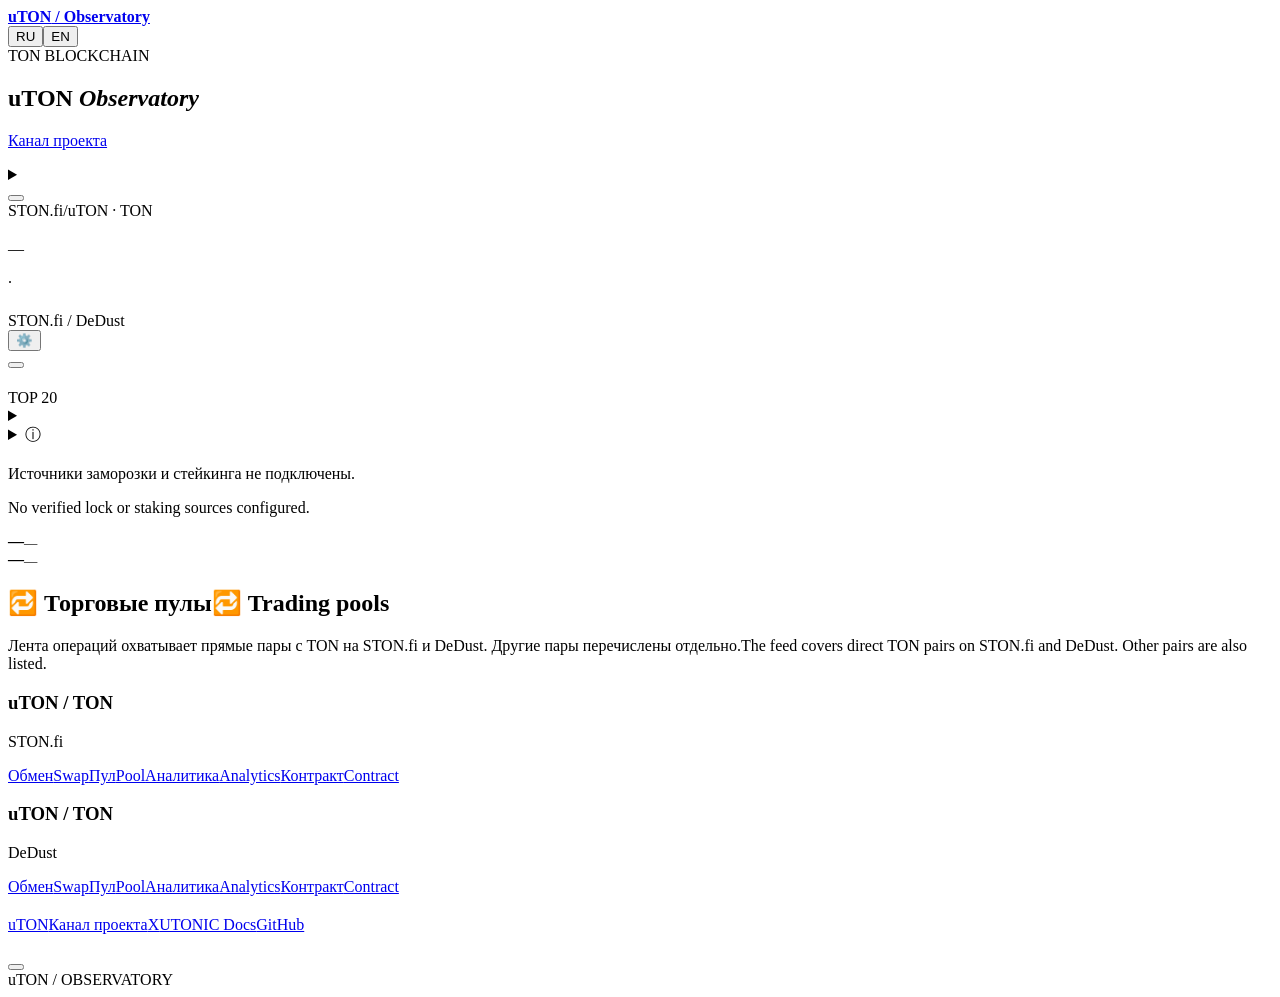
<file: web/page.html>
<!doctype html>
<html lang="ru"><head>
<meta charset="utf-8"><meta name="viewport" content="width=device-width,initial-scale=1">
<meta name="theme-color" content="#070d21"><meta name="description" content="uTON Observatory — сделки STON.fi и DeDust, держатели и подтверждённые сжигания uTON в сети TON.">
<title>uTON Observatory</title><style>/*STYLE*/</style>
</head><body id="top">
<header><div class="wrap nav">
<a class="brand" href="#top"><span class="brandMark" aria-hidden="true"></span><strong>uTON<span> / Observatory</span></strong></a>
<nav id="nav" aria-label="Observatory"><a href="#market" data-t="navMarket"></a><a href="#activity" data-t="activity"></a><a href="#wallets" data-t="wallets"></a><a href="#pools" data-t="navLiquidity"></a><a href="#supply" data-t="navSupply"></a><a href="#links" data-t="links"></a></nav>
<div class="langs" aria-label="Language"><button id="ru" lang="ru">RU</button><button id="en" lang="en">EN</button></div>
</div></header>
<main class="wrap"><section class="hero"><div class="herotext"><div class="eyebrow heroChain"><span class="brandInline" data-brand="ton">TON BLOCKCHAIN</span></div><h1>uTON <em>Observatory</em></h1><p data-t="intro"></p><div class="introLinks"><a href="#market" data-t="toMarket"></a><a href="https://t.me/utonic_uton" target="_blank" rel="noopener noreferrer" data-t="projectChannel">Канал проекта</a></div></div><div class="heroArt" role="img" aria-label="uTON"></div></section>
<section class="syncBar" aria-label="Data updates"><div><p id="syncStatus" role="status" aria-live="polite"></p><small id="syncDetail"></small><details id="sectionStatus"><summary id="sectionStatusTitle"></summary><div id="sectionStatusRows"></div></details></div><button id="refreshData" type="button"></button></section>
<section class="panel graph" id="market"><div class="graphTop"><div><div class="eyebrow marketChain"><span class="brandInline" data-brand="ston">STON.fi</span><span>/</span><span class="brandInline" data-brand="project">uTON</span> · <span class="brandInline" data-brand="ton">TON</span></div><h2 data-t="price"></h2><div class="capHeadline"><div id="lastPrice" class="price">—</div><span id="capChange" class="capChange"></span></div><p id="capPeriod" class="note"></p></div><div class="graphControls"><div id="currency" class="tabs" role="group"></div><div id="periods" class="tabs" role="group"></div></div></div>
<div class="chartCaption"><span class="lineKey"></span><span id="chartUnit"></span><span class="sep">·</span><span data-t="burnKey"></span></div>
<div id="plot"></div><section class="volumeBlock" aria-labelledby="volumeTitle"><div class="volumeHeading"><strong id="volumeTitle" data-t="volumeTitle"></strong><div class="volumeKeys"><span id="volumeBuys"></span><span id="volumeSells"></span></div></div><div id="tradeVolume"></div><small id="volumeEmpty" class="note" data-t="volumeEmpty"></small></section><div class="capRange"><span id="capLow"></span><span id="capHigh"></span></div></section>
<section class="summary"><div class="sectionHeading"><h2 data-t="summary"></h2></div><div id="stats"></div></section>

<div class="columns"><section id="activity" class="panel"><div class="sectionHeading"><h2 data-t="activity"></h2><span class="tag dexTag"><span class="brandInline" data-brand="ston">STON.fi</span> / <span class="brandInline" data-brand="dedust">DeDust</span></span></div><div class="feedFilterBar"><div id="filters" class="tabs"></div><button type="button" id="badgeFilterToggle" aria-controls="badgeFilterPanel" aria-expanded="false"><span aria-hidden="true">⚙️</span> <span data-t="filterButton"></span> <span id="badgeFilterCount" aria-live="polite"></span></button></div><div id="badgeFilterPanel" class="filterPanel" hidden><label class="onlyBadges"><input type="checkbox" id="feedDomains"><span data-t="withBadges"></span></label><div class="tradeSize"><label><input type="checkbox" id="largeTrades"><span data-t="largeTrades"></span></label><label><span data-t="minimumSize"></span><input type="number" min="0" step="any" value="20" inputmode="decimal" id="minTradeSize" disabled></label></div><div class="filterBadgesHeading"><strong data-t="filterByBadges"></strong><button type="button" id="clearBadgeFilters" data-t="filterReset"></button></div><input type="search" id="badgeFilterSearch" class="badgeFilterSearch" autocomplete="off" spellcheck="false" aria-label="Search badges"><div id="badgeFilterList" class="badgeFilterList"></div><p class="filterHint" data-t="filterHint"></p></div><div id="feed"></div><button class="more" id="more"></button></section>
<section id="wallets" class="panel"><div class="sectionHeading"><h2 data-t="wallets"></h2><span class="tag">TOP 20</span></div><div class="tabs" id="views"></div><div id="sellerPeriods" class="smallTabs"></div><details class="walletSearch"><summary data-t="walletSearch"></summary><form class="walletSearchForm" id="walletSearchForm"><input id="walletQuery" aria-label="TON" type="search" maxlength="253" spellcheck="false" autocapitalize="off" autocomplete="off" required><button id="walletFind" type="submit"></button></form><div class="walletResult" id="walletResult" role="status" hidden></div></details><details class="badgeLegend"><summary><span aria-hidden="true">ⓘ </span><span data-t="badgeLegend"></span></summary><dl><dt>OG</dt><dd data-t="badgeOg"></dd><dt>+888</dt><dd data-t="badgeFragment"></dd><dt>0000.ton</dt><dd data-t="badgeDigits"></dd><dt>🔥</dt><dd data-t="badgeBurn"></dd></dl></details><div id="rank"></div><button id="holdersMore" type="button" class="more" aria-controls="rank" aria-expanded="false" hidden></button></section></div>
<section id="supply" class="panel resources supplyPanel"><h2 data-t="supplyTitle"></h2><p class="note" lang="ru">Источники заморозки и стейкинга не подключены.</p><p class="note" lang="en">No verified lock or staking sources configured.</p><div class="supplyGrid"><div><span data-t="supplyFrozen"></span><strong id="frozenTotal">—</strong><small id="frozenUsd">—</small></div><div><span data-t="supplyStaked"></span><strong id="stakingTotal">—</strong><small id="stakingUsd">—</small></div></div></section>
<section id="pools" class="panel resources" aria-labelledby="pools-title"><h2 id="pools-title"><span lang="ru">🔁 Торговые пулы</span><span lang="en">🔁 Trading pools</span></h2><p class="poolIntro"><span lang="ru">Лента операций охватывает прямые пары с TON на STON.fi и DeDust. Другие пары перечислены отдельно.</span><span lang="en">The feed covers direct TON pairs on STON.fi and DeDust. Other pairs are also listed.</span></p><div class="poolGrid knownPools"><article class="poolCard" data-quote-address="EQAAAAAAAAAAAAAAAAAAAAAAAAAAAAAAAAAAAAAAAAAAAM9c"><h3>uTON / TON</h3><p>STON.fi</p><div class="poolActions"><a href="https://app.ston.fi/swap?ft=EQAfF5j3JMIpZlLmACv7Ub7RH7WmiVMuV4ivcgNYHvNnqHTz&amp;tt=TON"><span lang="ru">Обмен</span><span lang="en">Swap</span></a><a href="https://app.ston.fi/pools/EQCmJw5kZna-dW9J0uuV9mVTP91rITLNuAE9uIZzElLJTFUK"><span lang="ru">Пул</span><span lang="en">Pool</span></a><a href="https://www.geckoterminal.com/ton/pools/EQCmJw5kZna-dW9J0uuV9mVTP91rITLNuAE9uIZzElLJTFUK"><span lang="ru">Аналитика</span><span lang="en">Analytics</span></a><a href="https://gram.org/address/EQCmJw5kZna-dW9J0uuV9mVTP91rITLNuAE9uIZzElLJTFUK"><span lang="ru">Контракт</span><span lang="en">Contract</span></a></div></article><article class="poolCard" data-quote-address="EQAAAAAAAAAAAAAAAAAAAAAAAAAAAAAAAAAAAAAAAAAAAM9c"><h3>uTON / TON</h3><p>DeDust</p><div class="poolActions"><a href="https://dedust.io/swap/EQAfF5j3JMIpZlLmACv7Ub7RH7WmiVMuV4ivcgNYHvNnqHTz/TON"><span lang="ru">Обмен</span><span lang="en">Swap</span></a><a href="https://dedust.io/pools/EQCfYrAZUFLwFhUHWvU63PS0FBIh5CePWEho6T2TDgoGok50"><span lang="ru">Пул</span><span lang="en">Pool</span></a><a href="https://www.geckoterminal.com/ton/pools/EQCfYrAZUFLwFhUHWvU63PS0FBIh5CePWEho6T2TDgoGok50"><span lang="ru">Аналитика</span><span lang="en">Analytics</span></a><a href="https://gram.org/address/EQCfYrAZUFLwFhUHWvU63PS0FBIh5CePWEho6T2TDgoGok50"><span lang="ru">Контракт</span><span lang="en">Contract</span></a></div></article></div><div class="poolGrid" id="discoveredPools" hidden></div><p class="poolSources" id="poolChecked"></p></section>
<section id="links" class="panel resources"><h2 data-t="links"></h2><div class="resourcesGrid"><article><h3 data-t="projectResources"></h3><div class="resourceList"><a href="https://utonic.org" target="_blank" rel="noopener noreferrer">uTON</a><a href="https://t.me/utonic_uton" target="_blank" rel="noopener noreferrer" data-t="projectChannel">Канал проекта</a><a href="https://twitter.com/UTONIC_uTON" target="_blank" rel="noopener noreferrer">X</a><a href="https://docs.utonic.org" target="_blank" rel="noopener noreferrer">UTONIC Docs</a><a href="https://github.com/Freebielife/UTON">GitHub</a></div></article><article><h3 data-t="contractLabel"></h3><p class="contract" id="contractAddress"></p><div class="resourceList"><a id="contract" data-t="exploreContract"></a><button id="copy"></button></div></article></div></section>
<footer><span>uTON / OBSERVATORY</span><a href="#top" data-t="up"></a></footer></main>

<script id="snapshot" type="application/json">__SNAPSHOT__</script><script>/*LOADER*/</script><script>/*MARKET_CAP*/</script><script>/*ICONS*/</script><script>/*APP*/</script></body></html>
</file>
